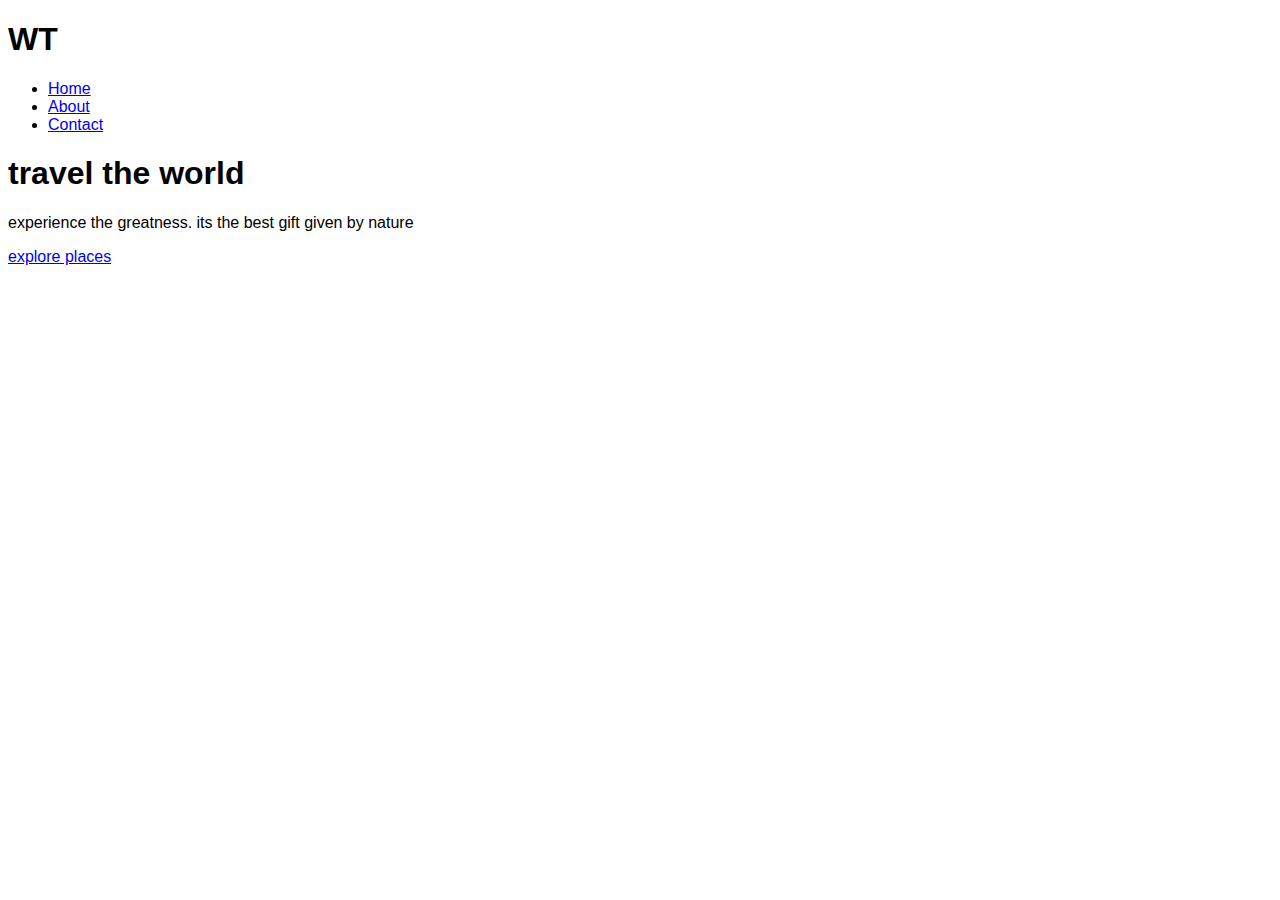
<file: index.html>
<!DOCTYPE html>
<html lang="en">
<head>
    <meta charset="UTF-8">
    <meta http-equiv="X-UA-Compatible" content="IE=edge">
    <meta name="viewport" content="width=device-width, initial-scale=1.0">
    <link rel="stylesheet" href="./css/style.css">
    <title>TRAVEL WEBSITE</title>
</head>
<body>
<header class='header'>
    <nav class='navbar'>
        <div class="container">


            <h1 class='logo lg-heading text-light'> WT</h1>
        <ul class='nav-items'>
                    <li class="nav-item"><a href="./index.html">Home</a></li>
                    <li class="nav-item"><a href="./about.html">About</a></li>
                    <li class="nav-item"><a href="./contact.html">Contact</a></li>

        </ul>
    </div>
</nav> 


<div class="header-content">
<h1 class="lg-heading text-light"> travel the world</h1>
<p class = 'text-light'> experience the greatness. its the best gift given by nature</p>
<a href="#" class='btn btn-primary text-red'>explore places </a>

</div>



</header>

<section class="showcase">

    <div class="container"></div>
    <div class="row row1"> 
        <div class="img-box"></div>
    <div class="text-box">
        
    </div>
</div>
    
    <div class="row row2">

        <div class="img-box"></div>
        <div class="text-box"></div>
    </div>

</section>

    
</body>
</html>
</file>
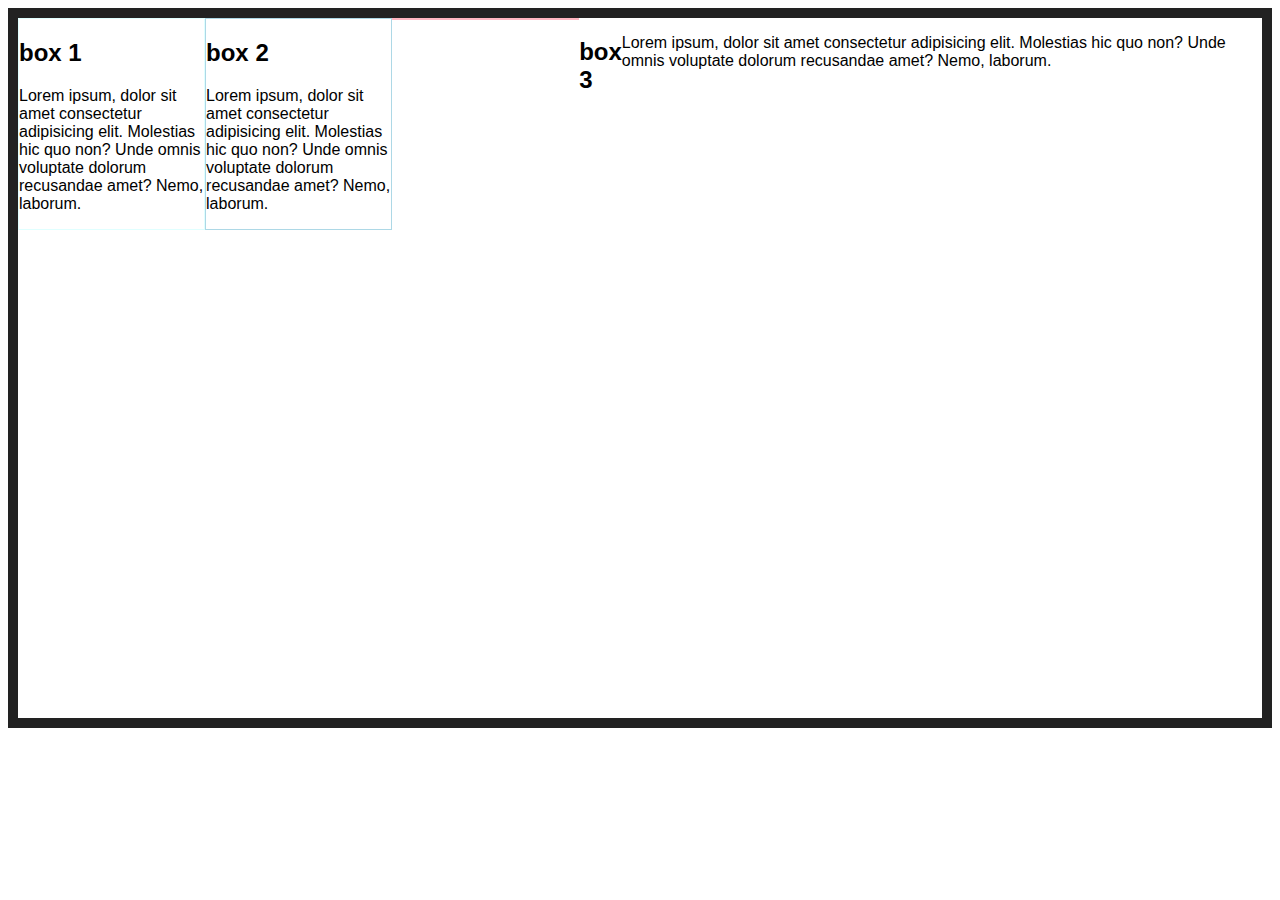
<file: flexbox.html>
<!DOCTYPE html>
<html lang="en">
<head>
    <meta charset="UTF-8">
    <meta http-equiv="X-UA-Compatible" content="IE=edge">
    <meta name="viewport" content="width=device-width, initial-scale=1.0">
    <link rel="stylesheet" href="./css/style.css">
    <title>flexbox tutorial</title>
</head>
<body>
    <div class="box-wrapper">
    <div class="box box-1">
        <h2> box 1</h2>
        <p> Lorem ipsum, dolor sit amet consectetur adipisicing elit. Molestias hic quo non? Unde omnis voluptate dolorum recusandae amet? Nemo, laborum.</p>
    </div>
    <div class="box box-2">
            <h2> box 2</h2>
            <p> Lorem ipsum, dolor sit amet consectetur adipisicing elit. Molestias hic quo non? Unde omnis voluptate dolorum recusandae amet? Nemo, laborum.</p>
        </div>
     <div class="box box-3"></div>
        <h2> box 3</h2>
        <p> Lorem ipsum, dolor sit amet consectetur adipisicing elit. Molestias hic quo non? Unde omnis voluptate dolorum recusandae amet? Nemo, laborum.</p>
     </div>
    <!-- <div class="box box-4">
        <h2> box 4</h2>
        <p> Lorem ipsum, dolor sit amet consectetur adipisicing elit. Molestias hic quo non? Unde omnis voluptate dolorum recusandae amet? Nemo, laborum.</p>
    </div>
    <div class="box box-5">
        <h2> box 5</h2>
        <p> Lorem ipsum, dolor sit amet consectetur adipisicing elit. Molestias hic quo non? Unde omnis voluptate dolorum recusandae amet? Nemo, laborum.</p>
    </div>  -->
</div>
   
    
    
</body>
</html>
</file>
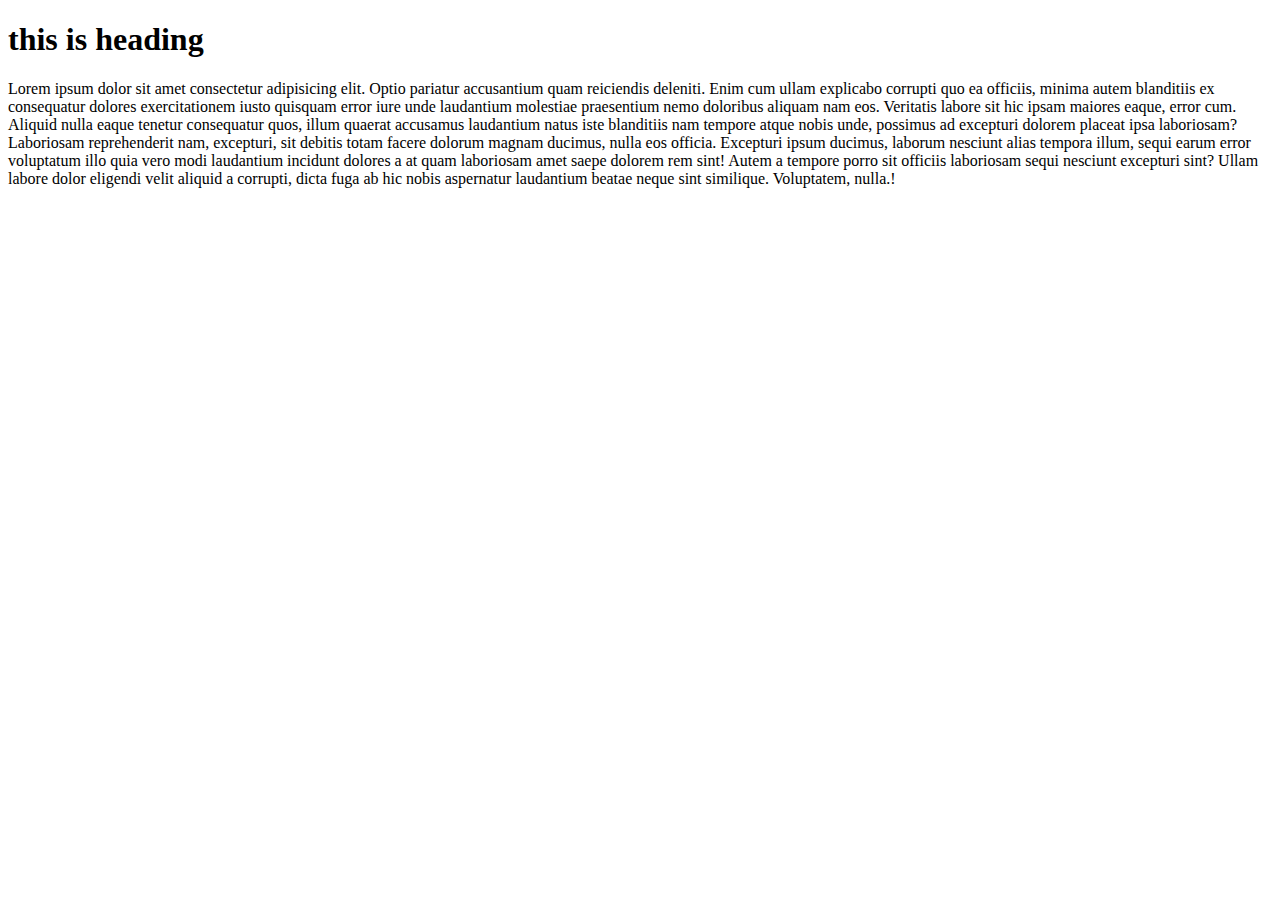
<file: test.html>
<!DOCTYPE html>
<html lang="en">
<head>
    <meta charset="UTF-8">
    <meta http-equiv="X-UA-Compatible" content="IE=edge">
    <meta name="viewport" content="width=device-width, initial-scale=1.0">
    <title>Document</title>
    <style>

        .container{
            width: 1200px;
            width:90%
            margin: 0 auto;
        }


    </style>
</head>
<body>

    <div class="container"></div>
    <h1> this is heading</h1>
    <p>Lorem ipsum dolor sit amet consectetur adipisicing elit. Optio pariatur accusantium quam reiciendis deleniti. Enim cum ullam explicabo corrupti quo ea officiis, minima autem blanditiis ex consequatur dolores exercitationem iusto quisquam error iure unde laudantium molestiae praesentium nemo doloribus aliquam nam eos. Veritatis labore sit hic ipsam maiores eaque, error cum. Aliquid nulla eaque tenetur consequatur quos, illum quaerat accusamus laudantium natus iste blanditiis nam tempore atque nobis unde, possimus ad excepturi dolorem placeat ipsa laboriosam? Laboriosam reprehenderit nam, excepturi, sit debitis totam facere dolorum magnam ducimus, nulla eos officia. Excepturi ipsum ducimus, laborum nesciunt alias tempora illum, sequi earum error voluptatum illo quia vero modi laudantium incidunt dolores a at quam laboriosam amet saepe dolorem rem sint! Autem a tempore porro sit officiis laboriosam sequi nesciunt excepturi sint? Ullam labore dolor eligendi velit aliquid a corrupti, dicta fuga ab hic nobis aspernatur laudantium beatae neque sint similique. Voluptatem, nulla.!</p>
    
</body>
</html>
</file>
<file: css/style.css>
body{
    font-family: Arial, Helvetica, sans-serif;
}
.box-wrapper{
    border: 10px solid #222;
    display:flex;
    height: 700px;
    align-items: flex-start;
    justify-content: space-between;
    /* flex-direction: column;
    flex-wrap: wrap-reverse; */
}

.box{
    border: 1px solid #666;
    width: 300px;
}

.box-1{
    border: 1px solid lightcyan;
}

.box-2{
    border: 1px solid lightblue;
}

.box-3{
    border: 1px solid lightpink;
}

/* .box-4{
    border: 1px solid lightgreen;
}

.box-5{
    border: 1px solid lightslategray;
} */
</file>
